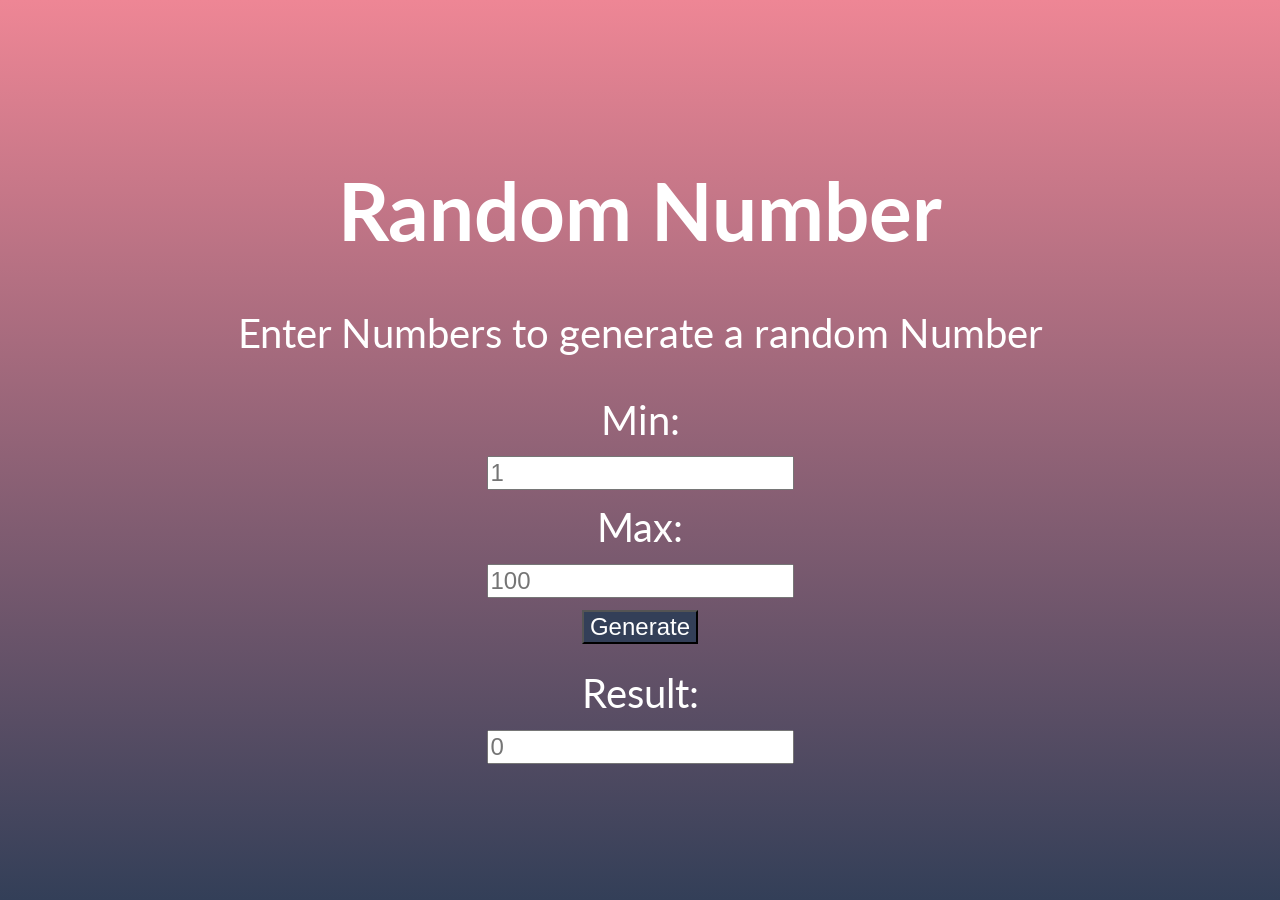
<file: index.html>
<!DOCTYPE html>
<html lang="en">
<head>
    <meta charset="UTF-8">
    <link rel="stylesheet" href="style.css">
    <link href="https://fonts.googleapis.com/css2?family=Datatype:wght@100..900&family=Lato:ital,wght@0,100;0,300;0,400;0,700;0,900;1,100;1,300;1,400;1,700;1,900&display=swap" rel="stylesheet">
    <title>Random Number Generator</title>
</head>
<body>
    <h1>Random Number</h1>
    <p>Enter Numbers to generate a random Number</p>
    <label for="minNumber">Min: </label>
    <input type="Number" id="minNumber" placeholder="1">
    <label for="maxNumber">Max: </label>
    <input type="Number" id="maxNumber" placeholder="100">
    <button onclick="generate()">Generate</button>
    <label for="result">Result:</label>
    <input type="text" id="result" placeholder="0" readonly>


    <script src="index.js"></script>
</body>
</html>
</file>
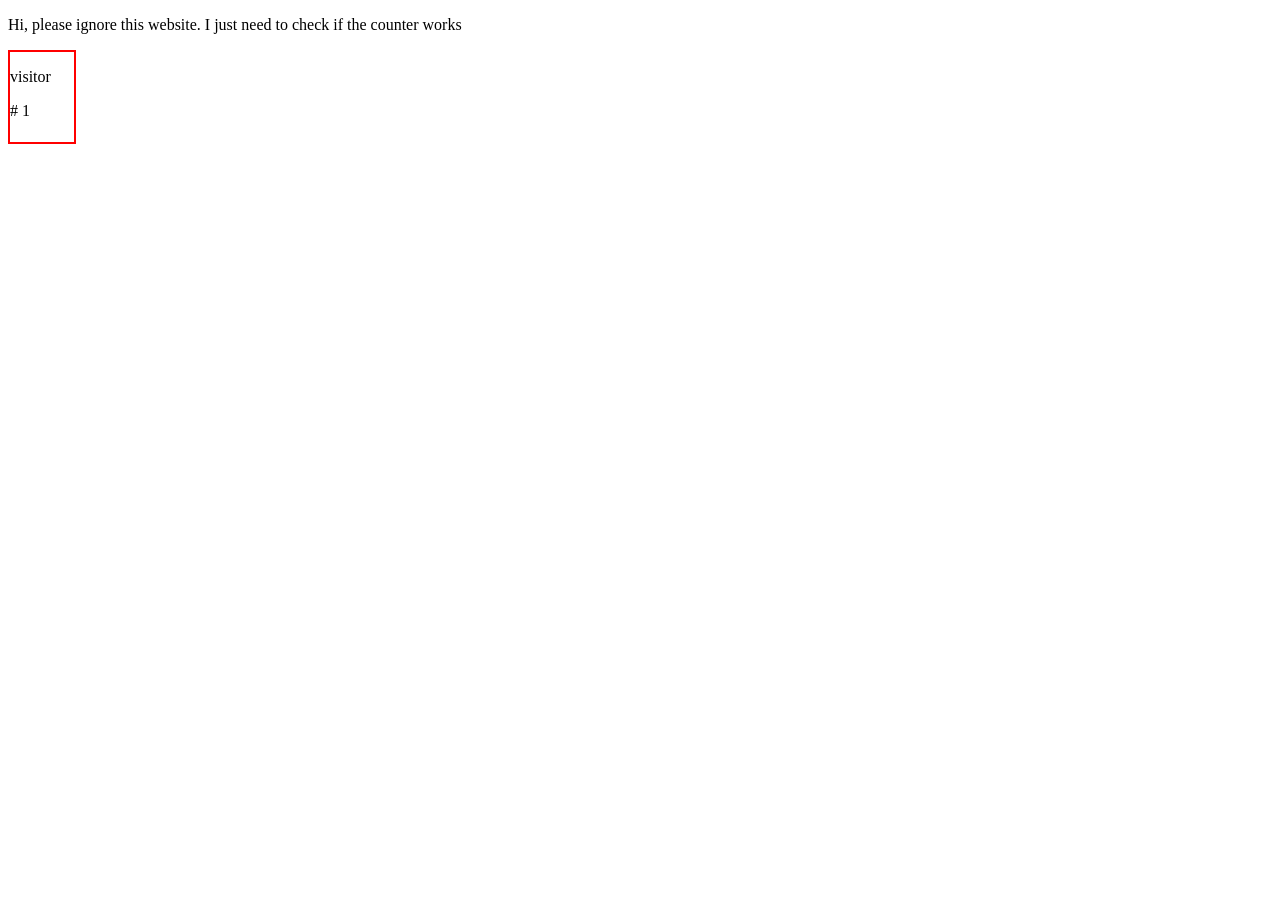
<file: counter/counter.html>
<!DOCTYPE html>
<html lang="en">
<head>
    <meta charset="UTF-8">
    <meta name="viewport" content="width=device-width, initial-scale=1.0"/>
    <link rel="stylesheet" href="counter.css">
    <title>Counter</title>
</head>
<body>
    <p>Hi, please ignore this website. I just need to check if the counter works</p>
    <div class="box">
        <p>visitor</p>
        <p id="number"></p>

    </div>
    <script src="counter.js"></script>
</body>
</html>
</file>
<file: style.css>
body{
    display: flex;
    justify-content: center;
    align-items: center;
    flex-direction: column;
    flex-wrap: wrap;
    text-align: center;
    font-family: "Lato", serif;
    font-style: normal;
    background: linear-gradient(#ee8695, #333f58);
    background-repeat: no-repeat;
    background-attachment: fixed;
    height: 100dvh;
    width: 100vw;
    margin: 0;
}

h1, p, label, button{
    color: white;

}

h1, p{
    margin: min(1em, 2%);
}

label{
    margin: min(0.5em, 1%);
}

h1{
    font-size: clamp(4rem, 5rem, 5.5rem);
}

p, label{
    font-size: clamp(2rem, 2.5rem, 3rem);
}

button{
    background-color: #333f58;
    margin: min(0.5em, 1%);
}

input{
    margin: min(0.25em, 0.5);
}
input, button{
    font-size: clamp(1rem, 1.5rem, 2rem);
}
</file>
<file: counter/counter.css>
.box {
    border: 2px solid red;
    height: 10vh;
    width: 5vw;
}
</file>
